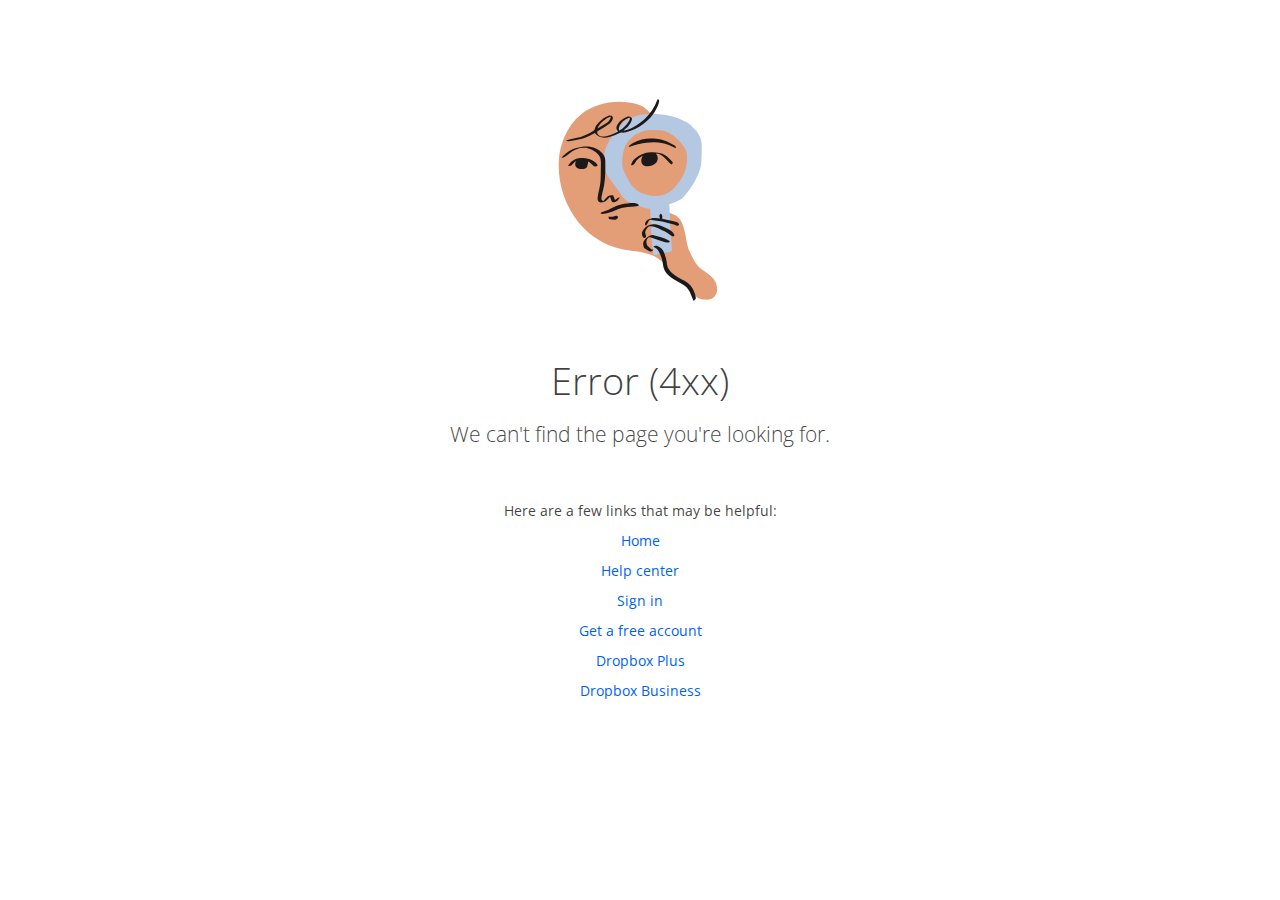
<file: Dropbox-Error-Page/index.html>
<!DOCTYPE html>
<html lang="en">

<head>
    <meta charset="UTF-8">
    <meta http-equiv="X-UA-Compatible" content="IE=edge">
    <meta name="viewport" content="width=device-width, initial-scale=1.0">
    <title>Dropbox - 4xx</title>
    <link rel="stylesheet" href="style.css">
</head>

<body>
    <div class="image">
        <img src="./look-magnifying-glass.svg" alt="error image">
    </div>
    <div class="msgcard">
        <h1>Error (4xx)</h1>
        <span>We can't find the page you're looking for.</span>
        <div class="linkslist"> Here are a
            few
            links that may be helpful:
            <ul>
                <li><a href="https://www.dropbox.com/login?cont=%2Fhome%3F_tk%3Dfof">Home</a></li>
                <li><a href="https://help.dropbox.com/">Help center</a></li>
                <li><a href="https://www.dropbox.com/login?_tk=fof">Sign in</a></li>
                <li><a href="https://www.dropbox.com/register?_tk=fof">Get a free account</a></li>
                <li><a href="https://www.dropbox.com/plus?_tk=fof">Dropbox Plus</a></li>
                <li><a href="https://www.dropbox.com/business?_tk=fof">Dropbox Business</a></li>
            </ul>
        </div>
    </div>
</body>

</html>
</file>
<file: Dropbox-Error-Page/style.css>
/* @import url('https://fonts.googleapis.com/css2?family=Open+Sans&display=swap'); */

@import url('https://fonts.googleapis.com/css2?family=Open+Sans:wght@300;400&display=swap');

body{
    font-family: "Open Sans", "lucida grande", "Segoe UI", arial, verdana, "lucida sans unicode", tahoma, sans-serif;
    text-align: center;
}

.image{
    margin: 40px 0 0;
}

img{
    width: 300px;
}

.msgcard{
    font-size: 20px;
    line-height: 36px;
    color: rgba(0,0,0,0.75);
}

.msgcard span{
    font-size: 21px;
    line-height: 36px;
    color: rgba(0,0,0,0.75);
    font-weight: lighter;
}

h1{
    color: rgba(0,0,0,0.75);
    font-size: 38px;
    font-weight: lighter;
    line-height: 47px;
    margin: 12px 0;
}

.linkslist{
    color: rgba(0,0,0,0.75);
    margin: 48px 0;
    font-size: 14px;
    line-height: 20px;
}

ul{
    padding: 0;
    margin: 0;
    list-style-type: none;
}

li{
    margin-top: 10px;
}

a{
    color: #005ff8;
    text-decoration: none;
}

a:hover{
    text-decoration: underline;
}
</file>
